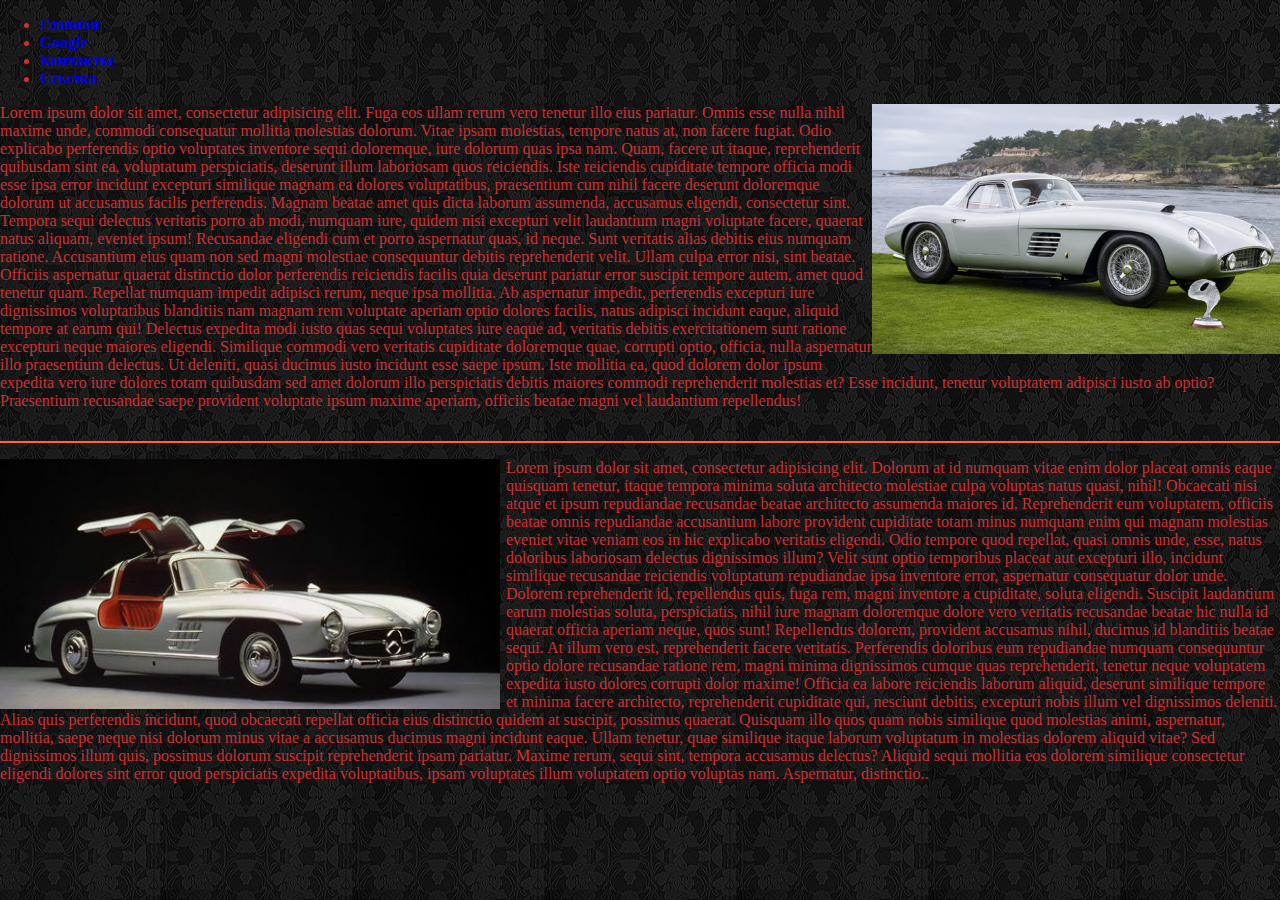
<file: dz 9/index.html>
<!DOCTYPE html>
<html lang="en">
<head>
	<meta charset="UTF-8">
	<title>Day 9</title>
	<link rel="stylesheet" href="css/style.css">
</head>
<body>
		<strong>
	<ul>	
  <li><a class="a" href="#">Главная</li></a>
  <li><a class="a2" href="https://www.google.com">Google</a></li>
  <li><a class="a3" href="#telefon">Контакты</a></li>
  <li><a class="a4" href="Super car.index.html">Ссылка</a></li>
	</ul>
</strong>
	

	  <img class="img" src="Super Cars.jpg" alt="Super Cars" height="250">
	  <div class="row">
	   <div class="grid-item">
		<p class="font">Lorem ipsum dolor sit amet, consectetur adipisicing elit. Fuga eos ullam rerum vero tenetur illo eius pariatur. Omnis esse nulla nihil maxime unde, commodi consequatur mollitia molestias dolorum. Vitae ipsam molestias, tempore natus at, non facere fugiat. Odio explicabo perferendis optio voluptates inventore sequi doloremque, iure dolorum quas ipsa nam. Quam, facere ut itaque, reprehenderit quibusdam sint ea, voluptatum perspiciatis, deserunt illum laboriosam quos reiciendis. Iste reiciendis cupiditate tempore officia modi esse ipsa error incidunt excepturi similique magnam ea dolores voluptatibus, praesentium cum nihil facere deserunt doloremque dolorum ut accusamus facilis perferendis. Magnam beatae amet quis dicta laborum assumenda, accusamus eligendi, consectetur sint. Tempora sequi delectus veritatis porro ab modi, numquam iure, quidem nisi excepturi velit laudantium magni voluptate facere, quaerat natus aliquam, eveniet ipsum! Recusandae eligendi cum et porro aspernatur quas, id neque. Sunt veritatis alias debitis eius numquam ratione. Accusantium eius quam non sed magni molestiae consequuntur debitis reprehenderit velit. Ullam culpa error nisi, sint beatae. Officiis aspernatur quaerat distinctio dolor perferendis reiciendis facilis quia deserunt pariatur error suscipit tempore autem, amet quod tenetur quam. Repellat numquam impedit adipisci rerum, neque ipsa mollitia. Ab aspernatur impedit, perferendis excepturi iure dignissimos voluptatibus blanditiis nam magnam rem voluptate aperiam optio dolores facilis, natus adipisci incidunt eaque, aliquid tempore at earum qui! Delectus expedita modi iusto quas sequi voluptates iure eaque ad, veritatis debitis exercitationem sunt ratione excepturi neque maiores eligendi. Similique commodi vero veritatis cupiditate doloremque quae, corrupti optio, officia, nulla aspernatur illo praesentium delectus. Ut deleniti, quasi ducimus iusto incidunt esse saepe ipsum. Iste mollitia ea, quod dolorem dolor ipsum expedita vero iure dolores totam quibusdam sed amet dolorum illo perspiciatis debitis maiores commodi reprehenderit molestias et? Esse incidunt, tenetur voluptatem adipisci iusto ab optio? Praesentium recusandae saepe provident voluptate ipsum maxime aperiam, officiis beatae magni vel laudantium repellendus!</p></div>
	
	</div>
	<div class="divider"></div>
	<div class="row">
	<div class="grid-item">
		<p> <img class="img2" src="Mercedez.jpg" alt="Mercedez" height="250">Lorem ipsum dolor sit amet, consectetur adipisicing elit. Dolorum at id numquam vitae enim dolor placeat omnis eaque quisquam tenetur, itaque tempora minima soluta architecto molestiae culpa voluptas natus quasi, nihil! Obcaecati nisi atque et ipsum repudiandae recusandae beatae architecto assumenda maiores id. Reprehenderit eum voluptatem, officiis beatae omnis repudiandae accusantium labore provident cupiditate totam minus numquam enim qui magnam molestias eveniet vitae veniam eos in hic explicabo veritatis eligendi. Odio tempore quod repellat, quasi omnis unde, esse, natus doloribus laboriosam delectus dignissimos illum? Velit sunt optio temporibus placeat aut excepturi illo, incidunt similique recusandae reiciendis voluptatum repudiandae ipsa inventore error, aspernatur consequatur dolor unde. Dolorem reprehenderit id, repellendus quis, fuga rem, magni inventore a cupiditate, soluta eligendi. Suscipit laudantium earum molestias soluta, perspiciatis, nihil iure magnam doloremque dolore vero veritatis recusandae beatae hic nulla id quaerat officia aperiam neque, quos sunt! Repellendus dolorem, provident accusamus nihil, ducimus id blanditiis beatae sequi. At illum vero est, reprehenderit facere veritatis. Perferendis doloribus eum repudiandae numquam consequuntur optio dolore recusandae ratione rem, magni minima dignissimos cumque quas reprehenderit, tenetur neque voluptatem expedita iusto dolores corrupti dolor maxime! Officia ea labore reiciendis laborum aliquid, deserunt similique tempore et minima facere architecto, reprehenderit cupiditate qui, nesciunt debitis, excepturi nobis illum vel dignissimos deleniti. Alias quis perferendis incidunt, quod obcaecati repellat officia eius distinctio quidem at suscipit, possimus quaerat. Quisquam illo quos quam nobis similique quod molestias animi, aspernatur, mollitia, saepe neque nisi dolorum minus vitae a accusamus ducimus magni incidunt eaque. Ullam tenetur, quae similique itaque laborum voluptatum in molestias dolorem aliquid vitae? Sed dignissimos illum quis, possimus dolorum suscipit reprehenderit ipsam pariatur. Maxime rerum, sequi sint, tempora accusamus delectus? Aliquid sequi mollitia eos dolorem similique consectetur eligendi dolores sint error quod perspiciatis expedita voluptatibus, ipsam voluptates illum voluptatem optio voluptas nam. Aspernatur, distinctio..</p></div>
	
	</div>
<div>
			
</div>
</body>
</html>
</file>
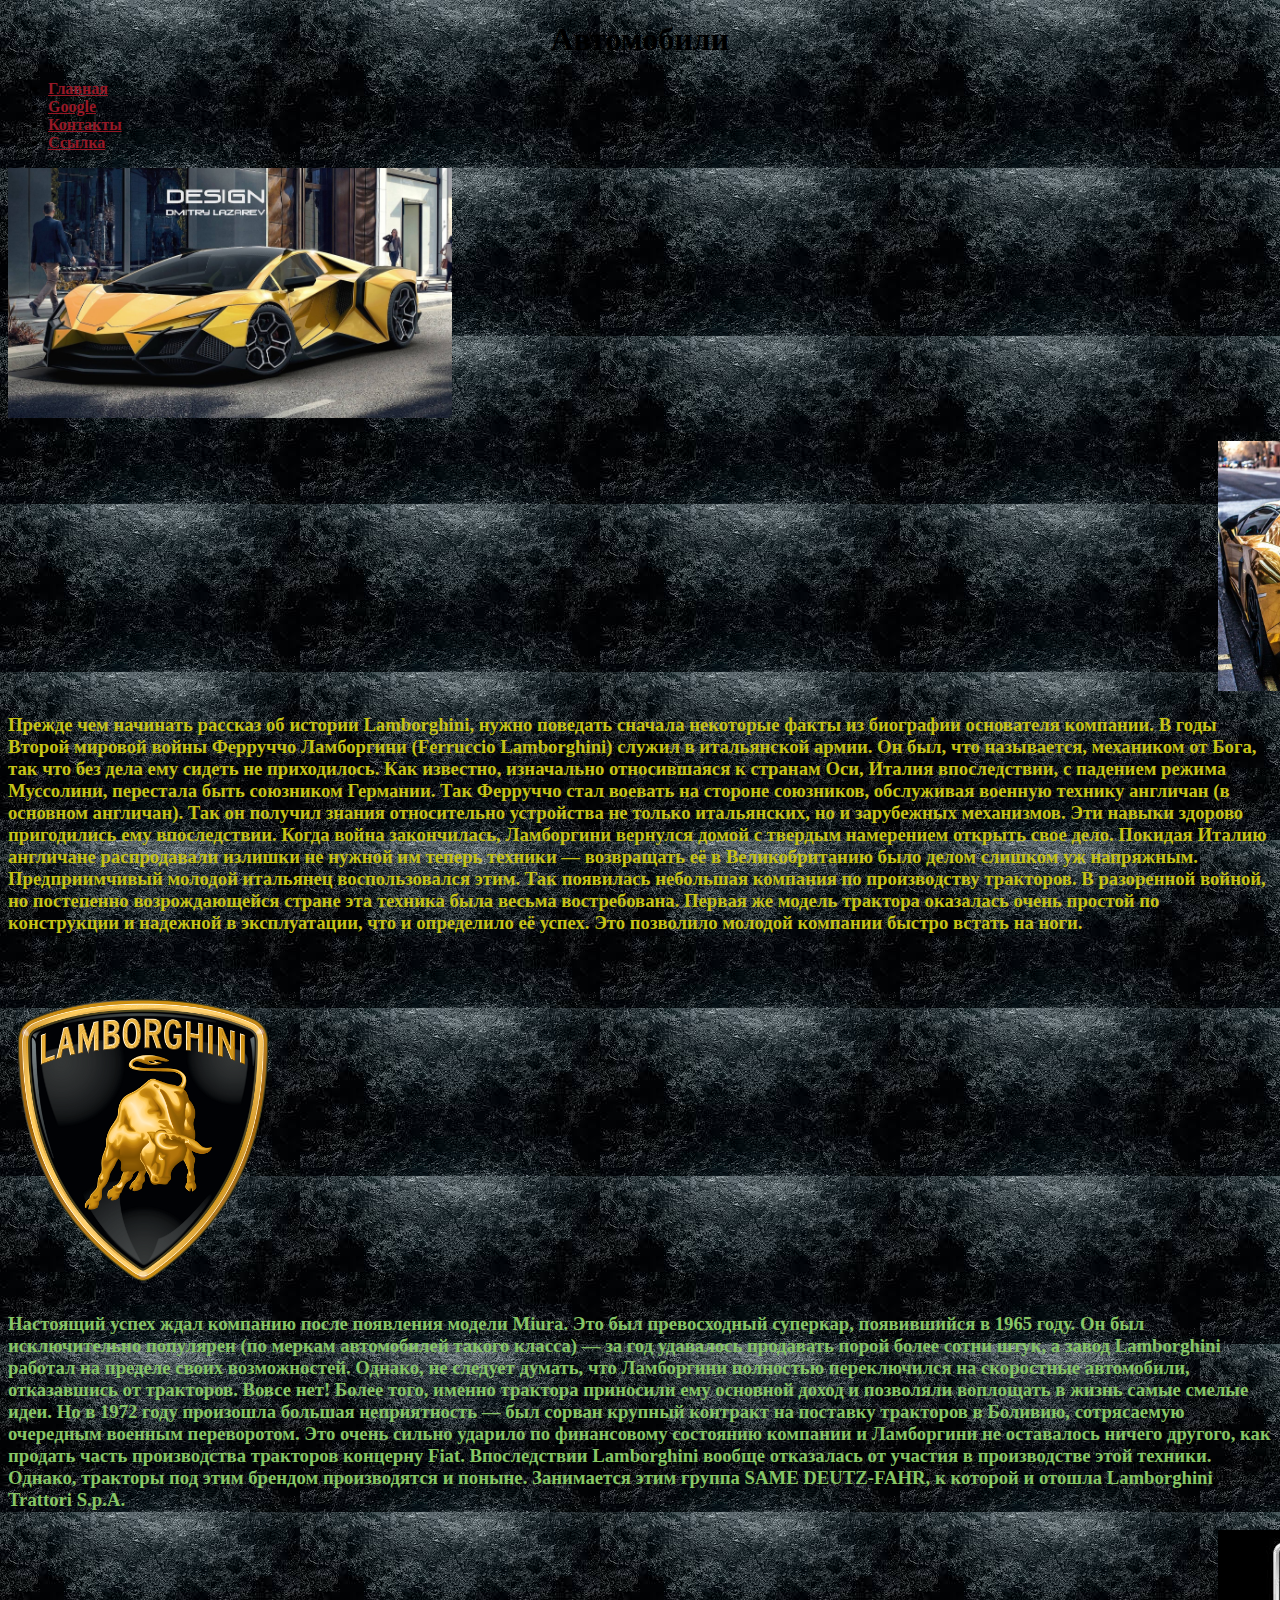
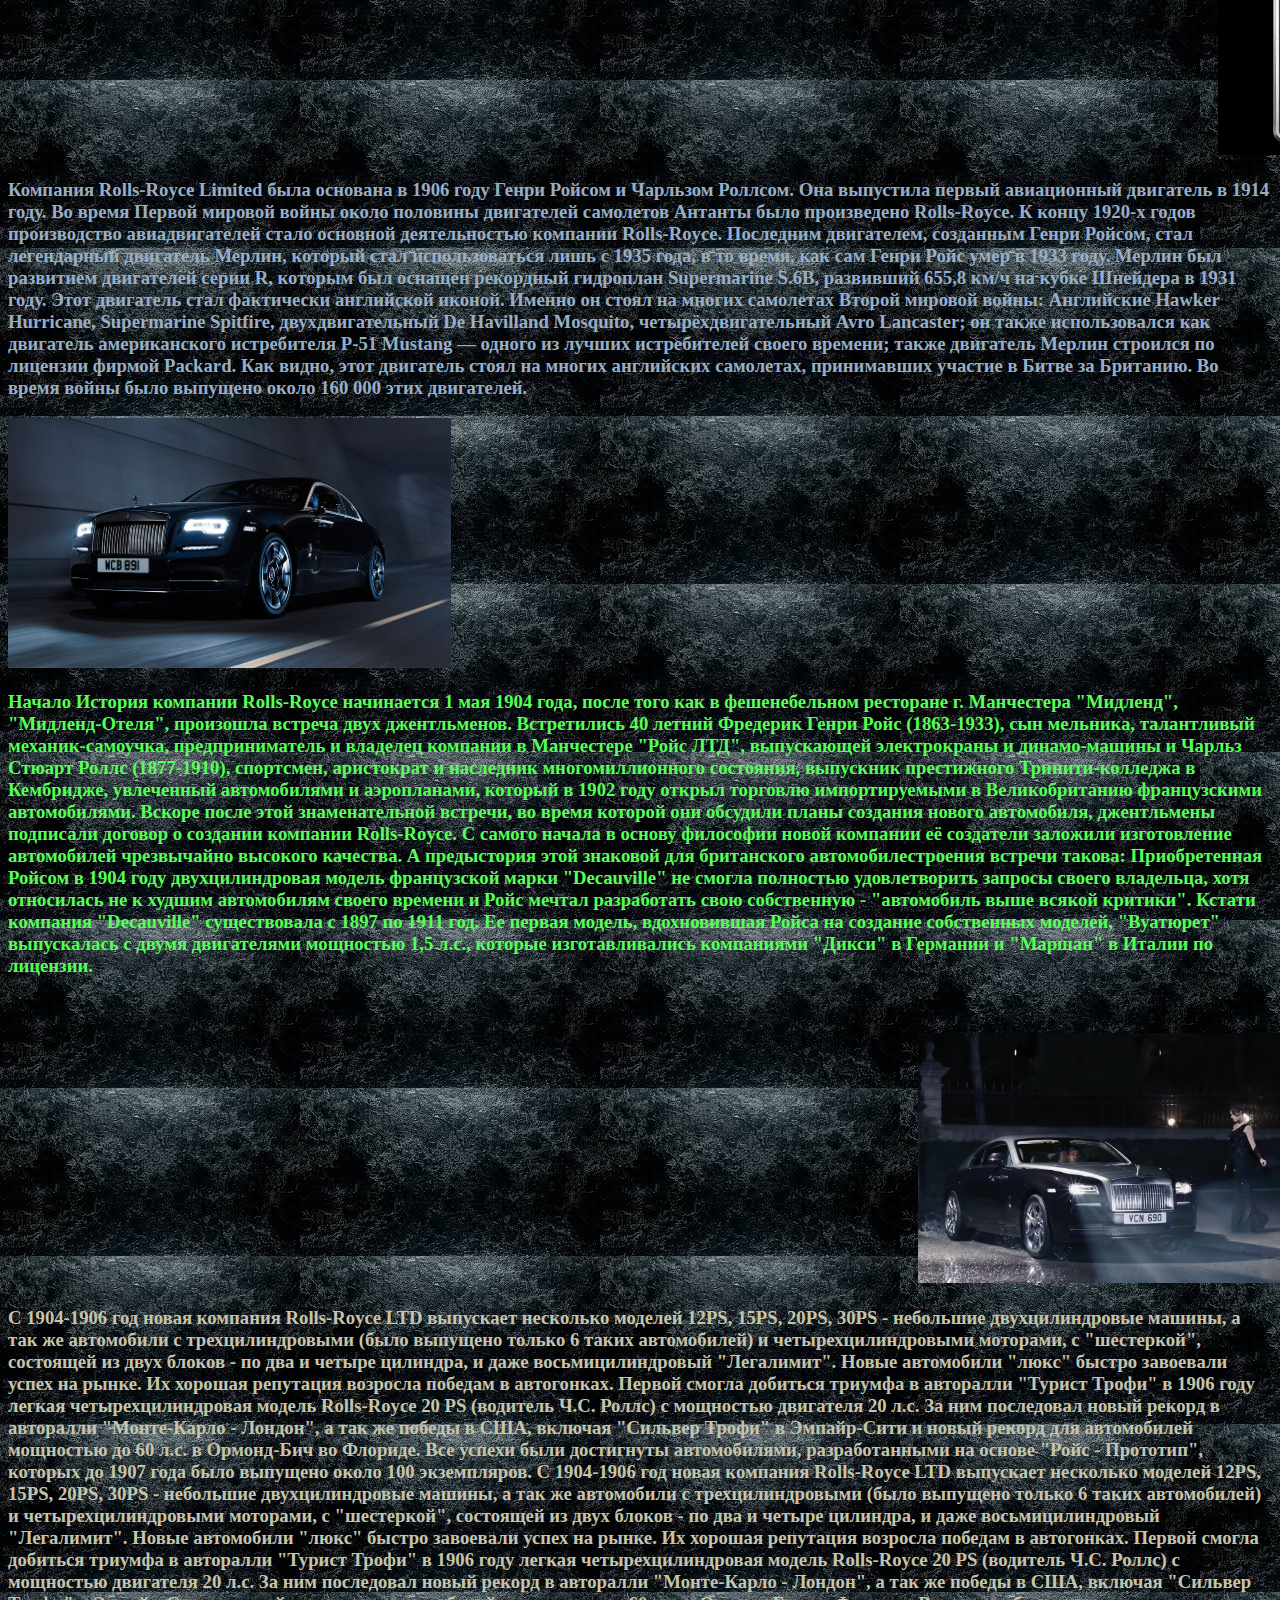
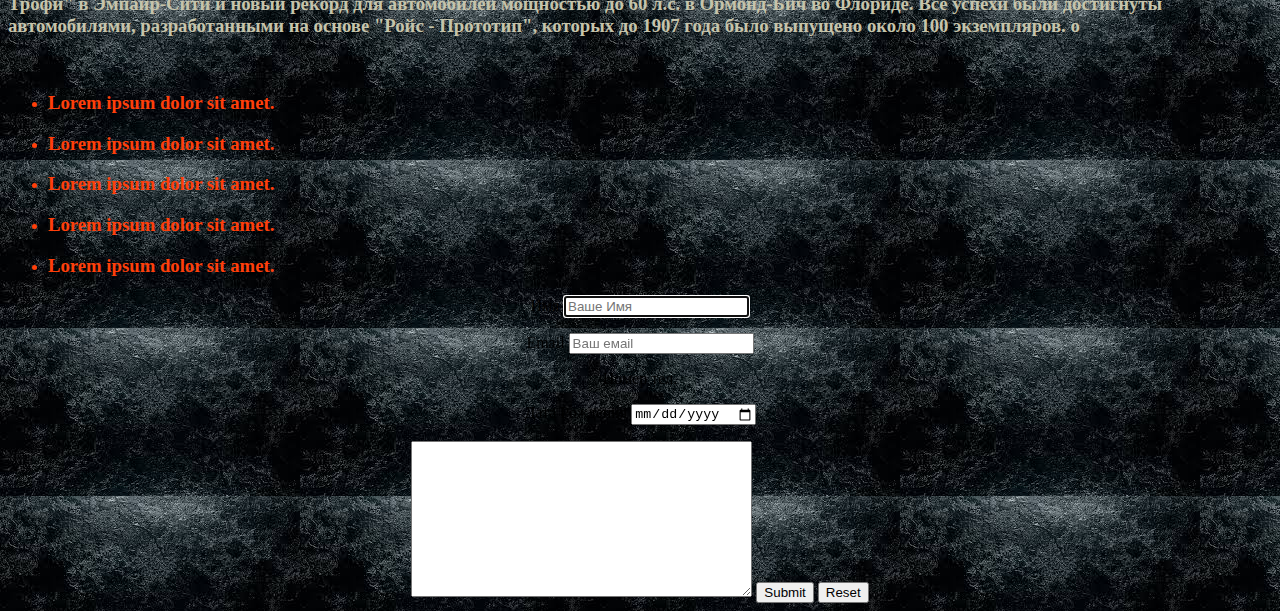
<file: dz 9/Home work/Super car.html>
<!DOCTYPE html>
<html lang="en">
<head>
	<meta charset="UTF-8">
	<title>Sadulla</title>
		<link rel="stylesheet"  href="css/style.css">
</head>
<body>
	

		  
            
       
	
	<h1 align="center">
	      <!--  <video controls="controls" src="video.mp4" height="300" width="400"></video></h1><br> -->
           
  	<h1 align="center">Автомобили</h1>
	<strong>
	<ul>	
  <li><a class="a" href="#">Главная</li></a>
  <li><a class="a2" href="https://www.google.com">Google</a></li>
  <li><a class="a3" href="#telefon">Контакты</a></li>
  <li><a class="a4" href="">Ссылка</a></li>
	</ul>

</strong>

<!--   			<table align="center">
				<caption>Авто</caption>
					<colgroup>
					<col span="2" style="background:#D4FCED;">
					<col style="background-color:#D4FCED;">
				</colgroup>	
			<tr><th>Позиция</th><th>Марка</th><th>Цвет</th></tr>
		<tr><td>Standart</td><td>Toyota</td><td class="asd">Белый</td></tr>
	<tr><td>Universal</td><td>BMW</td><td class="asd2">Серый</td></tr>
</table> -->
</div>
	<img class="car5" src="Лакомка.jpg" alt="logo" height="250">
	<h3><img class="car" src="Ломбарждини.jpg" alt="logo" height="250">
	<br><p class="font">Прежде чем начинать рассказ об истории Lamborghini, нужно поведать сначала некоторые факты из биографии основателя компании. В годы Второй мировой войны Ферруччо Ламборгини (Ferruccio Lamborghini) служил в итальянской армии. Он был, что называется, механиком от Бога, так что без дела ему сидеть не приходилось. Как известно, изначально относившаяся к странам Оси, Италия впоследствии, с падением режима Муссолини, перестала быть союзником Германии. Так Ферруччо стал воевать на стороне союзников, обслуживая военную технику англичан (в основном англичан). Так он получил знания относительно устройства не только итальянских, но и зарубежных механизмов. Эти навыки здорово пригодились ему впоследствии.

Когда война закончилась, Ламборгини вернулся домой с твердым намерением открыть свое дело. Покидая Италию англичане распродавали излишки не нужной им теперь техники — возвращать её в Великобританию было делом слишком уж напряжным. Предприимчивый молодой итальянец воспользовался этим. Так появилась небольшая компания по производству тракторов. В разоренной войной, но постепенно возрождающейся стране эта техника была весьма востребована. Первая же модель трактора оказалась очень простой по конструкции и надежной в эксплуатации, что и определило её успех. Это позволило молодой компании быстро встать на ноги.</p></h3> <br>


<h3>
	<img src="Lamborghini.png" alt="logo2">
	<p class="font_2">Настоящий успех ждал компанию после появления модели Miura. Это был превосходный суперкар, появившийся в 1965 году. Он был исключительно популярен (по меркам автомобилей такого класса) — за год удавалось продавать порой более сотни штук, а завод Lamborghini работал на пределе своих возможностей.

Однако, не следует думать, что Ламборгини полностью переключился на скоростные автомобили, отказавшись от тракторов. Вовсе нет! Более того, именно трактора приносили ему основной доход и позволяли воплощать в жизнь самые смелые идеи. Но в 1972 году произошла большая неприятность — был сорван крупный контракт на поставку тракторов в Боливию, сотрясаемую очередным военным переворотом. Это очень сильно ударило по финансовому состоянию компании и Ламборгини не оставалось ничего другого, как продать часть производства тракторов концерну Fiat. Впоследствии Lamborghini вообще отказалась от участия в производстве этой техники. Однако, тракторы под этим брендом производятся и поныне. Занимается этим группа SAME DEUTZ-FAHR, к которой и отошла Lamborghini Trattori S.p.A.</p> </h3> 
	
<h3>
	
	<img class="car3" src="download.jpg" alt="logo3">
	<p class="font_3">Компания Rolls-Royce Limited была основана в 1906 году Генри Ройсом и Чарльзом Роллсом. Она выпустила первый авиационный двигатель в 1914 году.

Во время Первой мировой войны около половины двигателей самолетов Антанты было произведено Rolls-Royce.

К концу 1920-х годов производство авиадвигателей стало основной деятельностью компании Rolls-Royce.

Последним двигателем, созданным Генри Ройсом, стал легендарный двигатель Мерлин, который стал использоваться лишь с 1935 года, в то время, как сам Генри Ройс умер в 1933 году. Мерлин был развитием двигателей серии R, которым был оснащен рекордный гидроплан Supermarine S.6B, развивший 655,8 км/ч на кубке Шнейдера в 1931 году. Этот двигатель стал фактически английской иконой. Именно он стоял на многих самолетах Второй мировой войны: Английские Hawker Hurricane, Supermarine Spitfire, двухдвигательный De Havilland Mosquito, четырёхдвигательный Avro Lancaster; он также использовался как двигатель американского истребителя P-51 Mustang — одного из лучших истребителей своего времени; также двигатель Мерлин строился по лицензии фирмой Packard. Как видно, этот двигатель стоял на многих английских самолетах, принимавших участие в Битве за Британию. Во время войны было выпущено около 160 000 этих двигателей.<p></h3>
<h3>
	<img class="car4" src="Ройси.jpg" alt="logo" height="250">
	<p class="font_4">Начало
История компании Rolls-Royce начинается 1 мая 1904 года, после того как в фешенебельном ресторане г. Манчестера "Мидленд", "Мидленд-Отеля", произошла встреча двух джентльменов. Встретились 40 летний Фредерик Генри Ройс (1863-1933), сын мельника, талантливый механик-самоучка, предприниматель и владелец компании в Манчестере "Ройс ЛТД", выпускающей электрокраны и динамо-машины и Чарльз Стюарт Роллс (1877-1910), спортсмен, аристократ и наследник многомиллионного состояния, выпускник престижного Тринити-колледжа в Кембридже, увлеченный автомобилями и аэропланами, который в 1902 году открыл торговлю импортируемыми в Великобританию французскими автомобилями.
Вскоре после этой знаменательной встречи, во время которой они обсудили планы создания нового автомобиля, джентльмены подписали договор о создании компании Rolls-Royce. С самого начала в основу философии новой компании её создатели заложили изготовление автомобилей чрезвычайно высокого качества. 

А предыстория этой знаковой для британского автомобилестроения встречи такова: Приобретенная Ройсом в 1904 году двухцилиндровая модель французской марки "Decauville" не смогла полностью удовлетворить запросы своего владельца, хотя относилась не к худшим автомобилям своего времени и Ройс мечтал разработать свою собственную - "автомобиль выше всякой критики". Кстати компания "Decauville" существовала с 1897 по 1911 год. Ее первая модель, вдохновившая Ройса на создание собственных моделей, "Вуатюрет" выпускалась с двумя двигателями мощностью 1,5 л.с., которые изготавливались компаниями "Дикси" в Германии и "Маршан" в Италии по лицензии. 
</p></h3><br>
<h3>
	<img class="car6" src="RollsRoyce-.jpg" alt="logo" height="250">
<p class="font_5">С 1904-1906 год новая компания Rolls-Royce LTD выпускает несколько моделей 12PS, 15PS, 20PS, 30PS - небольшие двухцилиндровые машины, а так же автомобили с трехцилиндровыми (было выпущено только 6 таких автомобилей) и четырехцилиндровыми моторами, с "шестеркой", состоящей из двух блоков - по два и четыре цилиндра, и даже восьмицилиндровый "Легалимит". Новые автомобили "люкс" быстро завоевали успех на рынке. Их хорошая репутация возросла победам в автогонках. Первой смогла добиться триумфа в авторалли "Турист Трофи" в 1906 году легкая четырехцилиндровая модель Rolls-Royce 20 PS (водитель Ч.С. Роллс) с мощностью двигателя 20 л.с. За ним последовал новый рекорд в авторалли "Монте-Карло - Лондон", а так же победы в США, включая "Сильвер Трофи" в Эмпайр-Сити и новый рекорд для автомобилей мощностью до 60 л.с. в Ормонд-Бич во Флориде. Все успехи были достигнуты автомобилями, разработанными на основе "Ройс - Прототип", которых до 1907 года было выпущено около 100 экземпляров. С 1904-1906 год новая компания Rolls-Royce LTD выпускает несколько моделей 12PS, 15PS, 20PS, 30PS - небольшие двухцилиндровые машины, а так же автомобили с трехцилиндровыми (было выпущено только 6 таких автомобилей) и четырехцилиндровыми моторами, с "шестеркой", состоящей из двух блоков - по два и четыре цилиндра, и даже восьмицилиндровый "Легалимит". Новые автомобили "люкс" быстро завоевали успех на рынке. Их хорошая репутация возросла победам в автогонках. Первой смогла добиться триумфа в авторалли "Турист Трофи" в 1906 году легкая четырехцилиндровая модель Rolls-Royce 20 PS (водитель Ч.С. Роллс) с мощностью двигателя 20 л.с. За ним последовал новый рекорд в авторалли "Монте-Карло - Лондон", а так же победы в США, включая "Сильвер Трофи" в Эмпайр-Сити и новый рекорд для автомобилей мощностью до 60 л.с. в Ормонд-Бич во Флориде. Все успехи были достигнуты автомобилями, разработанными на основе "Ройс - Прототип", которых до 1907 года было выпущено около 100 экземпляров. о</p></h3></strong><br>
<ul class="list">
	<li><h3 class="asd">Lorem ipsum dolor sit amet.</h3></li>
	<li><h3 class="asd2">Lorem ipsum dolor sit amet.</h3></li>
	<li><h3 class="asd3">Lorem ipsum dolor sit amet.</h3></li>
	<li><h3 class="asd4">Lorem ipsum dolor sit amet.</h3></li>
	<li><h3 class="asd5">Lorem ipsum dolor sit amet.</h3></li>
</ul>


          <form  align="center">
            <p><label class="dop_1" for="imeni">Имя</label> <input class="name" type="text" id="imeni" autofocus  placeholder="Ваше Имя"  required></p>
         <p><label class="dop_2" for="my email">Email</label> <input  class="name_2" type="email"  id="my email"
         placeholder="Ваш емаil" maxlength="20"></p>
         <legend class="input_2">Номер тел.</legend>
          <p><label class="dop" for="my date">Дата Рождения</label> <input  class="name_3" type="date" id="my date"></p>
          <textarea class="textarea" name="variants" id="text1" cols="40" rows="10"></textarea>

            

            <input class="button" type="submit">
            <input class="button_2" type="reset">
        </form>
</html>
</body>
</file>
<file: dz 9/css/style.css>
body{
	background-image: url(../bg.jpg);
	color: #CD3033;
	margin:0;
	padding:0;
	background-position: center;
}
.divider{
	min-height: 2px;
	background-color: #FF682D;

}
.img{
	float: right;
	display: inline-block;
	margin-bottom: 5px;
}
.img2{
	float: left;
	margin-right: 6px;
}

.font{
	padding-bottom: 15px;
}

/*-------------------------------------------------------------------------медиа запросы------------------------------------------------------------------------*/
/*@media screen and (max-width: 768px) {
	*/
	@media screen and (max-width: 768px) {
	.row p {
		color: #0CCDC7;

	}

	.img
	.img2{
		height: 70px;
	}
	
	}
</file>
<file: dz 9/Home work/css/style.css>
body{
	background-image: url(../images.jpg);	
}
a:focus{
	background-color: #45D4FC;

}
a:hover{
	color: #44CD8D;
}
li:hover{
	color: #7DCDA5;
	float: none;

}
.a {
	color: #961826;
}
.a2 {
	color: #961826;
}
.a3 {
	color: #961826;
}
.a4 {
	color: #961826;
}
h1:hover{
	color:#32C6C1;
	float:none;
}
.asd:hover{
	background-color: #1EFC4E;

}.asd2:hover{
	background-color: #1EFC4E;

}.asd3:hover{
	background-color: #1EFC4E;

}.asd4:hover{
	background-color: #1EFC4E;

}.asd5:hover{
	background-color: #1EFC4E;

}
.font{
	color:#C6C317;
}
.font_2{
	color:#87C665;
}
.font_3{
	color:#97AEC6;
}
.font_4{
	color:#55ff55;
}
.font_5{
	color: #C6C4AB;
}
.list{
	 color:#ff3f0a;
}
.car {
	margin-left:1210px ;
}
img {
	background-size: 250px;
}
.car3 {
	margin-left:1210px;
}
.car6 {
	margin-left: 910px;
}
/*table{
	background: radial-gradient(#e66465,#9198e5)
}
th,td{font-size: 50px;
	border: 3px solid #E7B256;
	font-weight: bold;
}
caption{
	background-color: #FC5E7B;
	font-size: 30px;
	border: 3px solid #E7B256;
}*/
</file>
